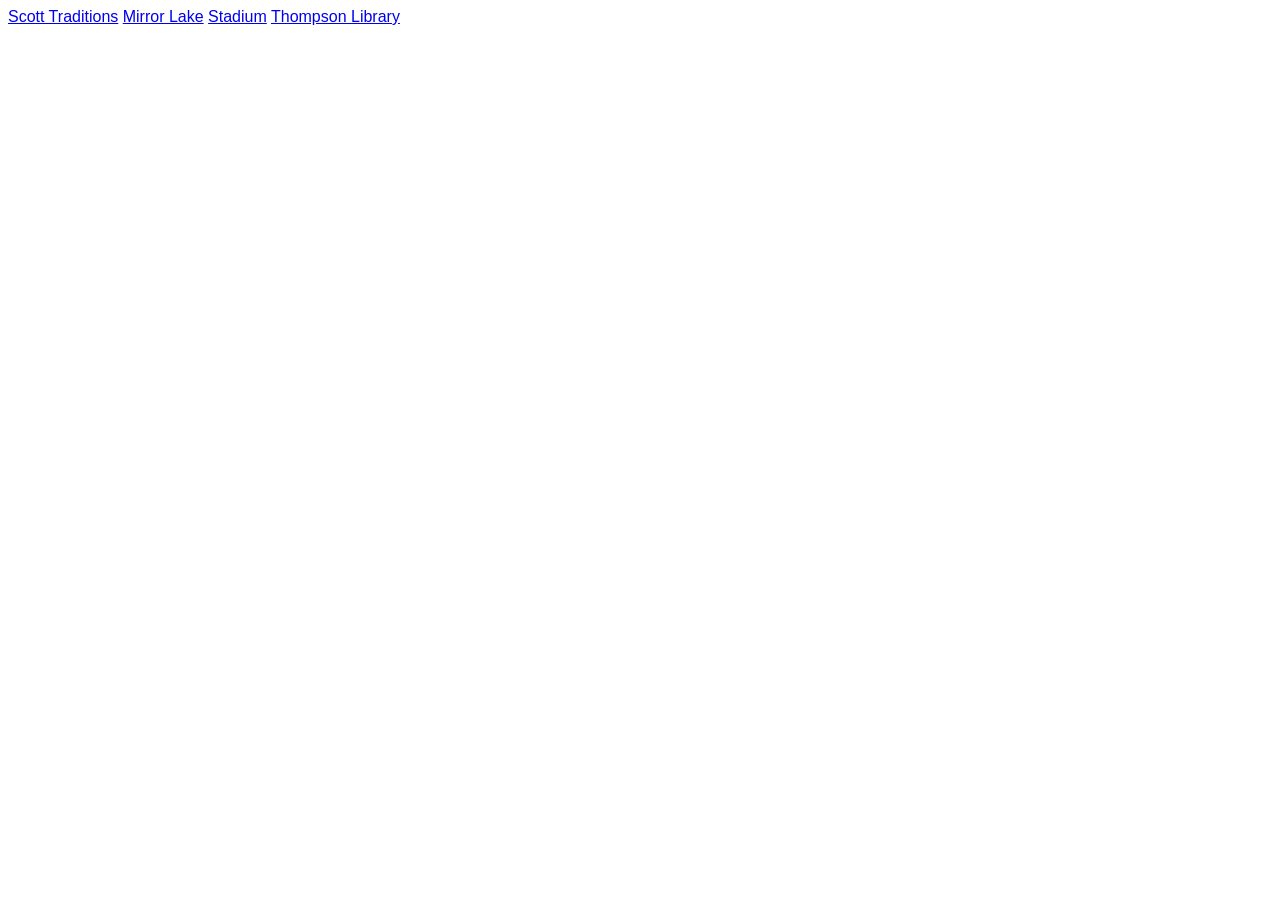
<file: Index.html>
<!DOCTYPE html>
<html>
<head>
  <meta charset="UTF-8">
  <title>Home Page</title>
  <link rel="stylesheet" href="style.css">
</head>
  <a href="Scott Traditions.html">Scott Traditions</a>
  <a href="Mirror Lake.html">Mirror Lake</a>
  <a href="Stadium.html">Stadium</a>
  <a href="Thompson Library.html">Thompson Library</a>
<body>
</body>
</html>
</file>
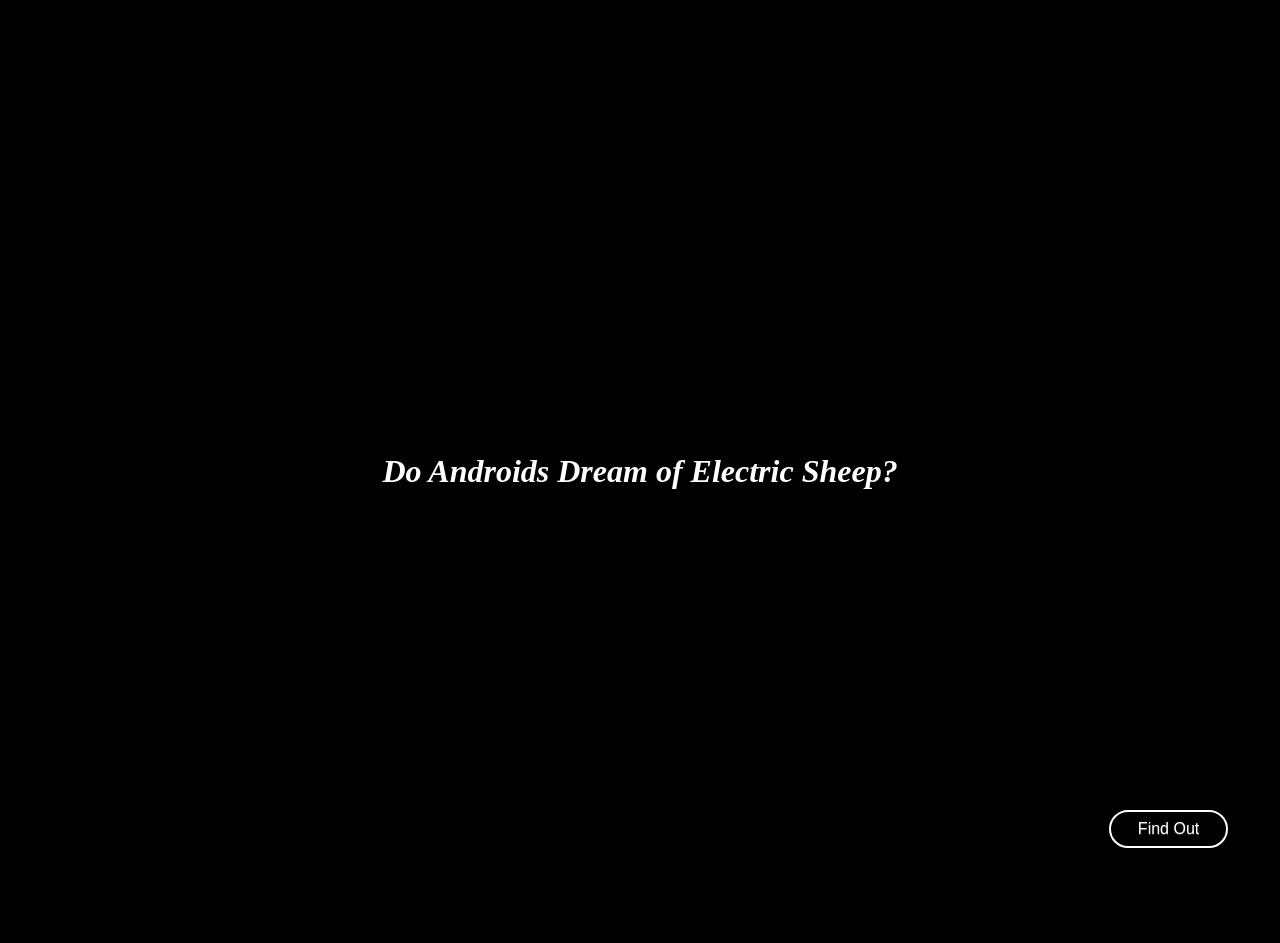
<file: index.html>
<!DOCTYPE html><html lang="en"><head>
    <title>Do Androids Dream of Electric Sheep</title>
    <link rel="stylesheet" type="text/css" href="Home/style.css">
    <meta charset="utf-8">
  </head>
  <body>
    <div id='text'>
      <h1>Do Androids Dream of Electric Sheep?</h1>
    </div>
    <a href='Bubble/index.html' id='back'>Find Out</a>
  </body>
</html>
</file>
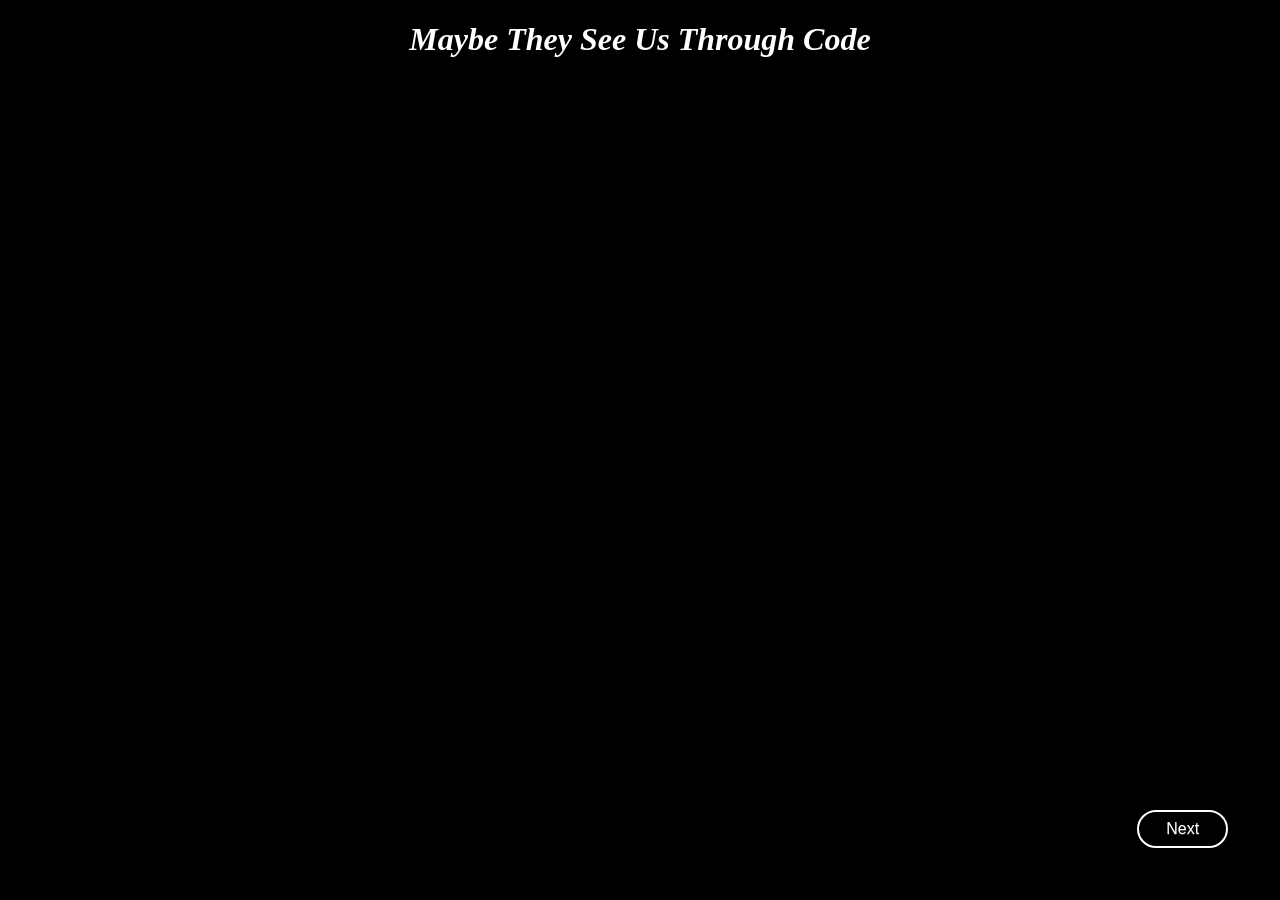
<file: ASCII/index.html>
<!DOCTYPE html>
<html lang="en">
<head>
  <meta charset="UTF-8">
  <meta name="viewport" content="width=device-width, initial-scale=1.0">
  <meta http-equiv="X-UA-Compatible" content="ie=edge">
  <title>Maybe They See Us Through Code</title>
  <link rel="stylesheet" href="style.css">
</head>
<body>
  <div id="view">
    <h1>Maybe They See Us Through Code</h1>
    <video id="camera-stream"></video>
    <canvas id="hidden-canvas"></canvas>
    <canvas id="output-canvas"></canvas>
  </div>
  <script src="script.js"></script>
  <a href='./../COCO/index.html' id='back'>Next</a>
</body>
</html>
</file>
<file: style.css>
body {
  font-family: "Roboto", sans-serif;
  font-weight: 300;
  color: #ffffff;
}

#button {
  position: absolute;
  z-index: 10;
  top: 60%;
  right: 50%;
  width: 50px;
  height: 50px;
  border-radius: 50%;
  background-color: #e88565;
  display: flex;
  justify-content: center;
  align-items:center;
}

#top {
  position: fixed;
  height: 70%;
  width: 100%;
  top: 0;
  left: 0;
}

#bottom {
  position: fixed;
  height: 30%;
  width: 100%;
  bottom: 0;
  left: 0;
  background-color: #181a27;
}

#image {
  width: 100%;
  height: 100%;
  object-fit: contain;
}

#sound {
  width: 80%;
  height: 80%;
  margin: auto;
}

#back {
  display: inline-block;
  padding: 0.5em 1.7em;
  margin: 0 0.1em 0.1em 0;
  border: 0.16em solid rgb(255, 255, 255);
  border-radius: 2em;
  box-sizing: border-box;
  text-decoration: none;
  font-family: "Roboto", sans-serif;
  font-weight: 300;
  color: #ffffff;
  text-shadow: 0 0.04em 0.04em rgba(255, 255, 255, 0.253);
  text-align: center;
  transition: all 0.2s;
  position: absolute;
  right:    50px;
  bottom:   50px;
}

#back:hover {
  color: black;
  background-color: rgb(255, 255, 255);
}
</file>
<file: Home/style.css>
body {
  background-color: #000000;
}

h1 {
  font-style: italic;
  color: #FFFFFF;
  display: flex;
  justify-content: center;
  align-items: center;
  text-align: center;
  min-height: 100vh;
}

#back {
  display: inline-block;
  padding: 0.5em 1.7em;
  margin: 0 0.1em 0.1em 0;
  border: 0.16em solid rgb(255, 255, 255);
  border-radius: 2em;
  box-sizing: border-box;
  text-decoration: none;
  font-family: "Roboto", sans-serif;
  font-weight: 300;
  color: #ffffff;
  text-shadow: 0 0.04em 0.04em rgba(255, 255, 255, 0.253);
  text-align: center;
  transition: all 0.2s;
  position: absolute;
  right:    50px;
  bottom:   50px;
}

#back:hover {
  color: black;
  background-color: rgb(255, 255, 255);
}
</file>
<file: ASCII/style.css>
body {
  background-color: #000000;
}

h1 {
  font-style: italic;
  text-align: center;
  color: #FFFFFF;
}

h2 {
  text-align: center;
  color: #00FF66;
}

view {
  position: absolute;
}

video#camera-stream {
  background-color: black;
  position: absolute;
  left: 25%;
}

canvas#hidden-canvas {
  display: none;
}

canvas#output-canvas {
  background-color: black;
  position: absolute;
  right: 25%;
}

#back {
  display: inline-block;
  padding: 0.5em 1.7em;
  margin: 0 0.1em 0.1em 0;
  border: 0.16em solid rgb(255, 255, 255);
  border-radius: 2em;
  box-sizing: border-box;
  text-decoration: none;
  font-family: "Roboto", sans-serif;
  font-weight: 300;
  color: #ffffff;
  text-shadow: 0 0.04em 0.04em rgba(255, 255, 255, 0.253);
  text-align: center;
  transition: all 0.2s;
  position: absolute;
  right:    50px;
  bottom:   50px;
}

#back:hover {
  color: black;
  background-color: rgb(255, 255, 255);
}
</file>
